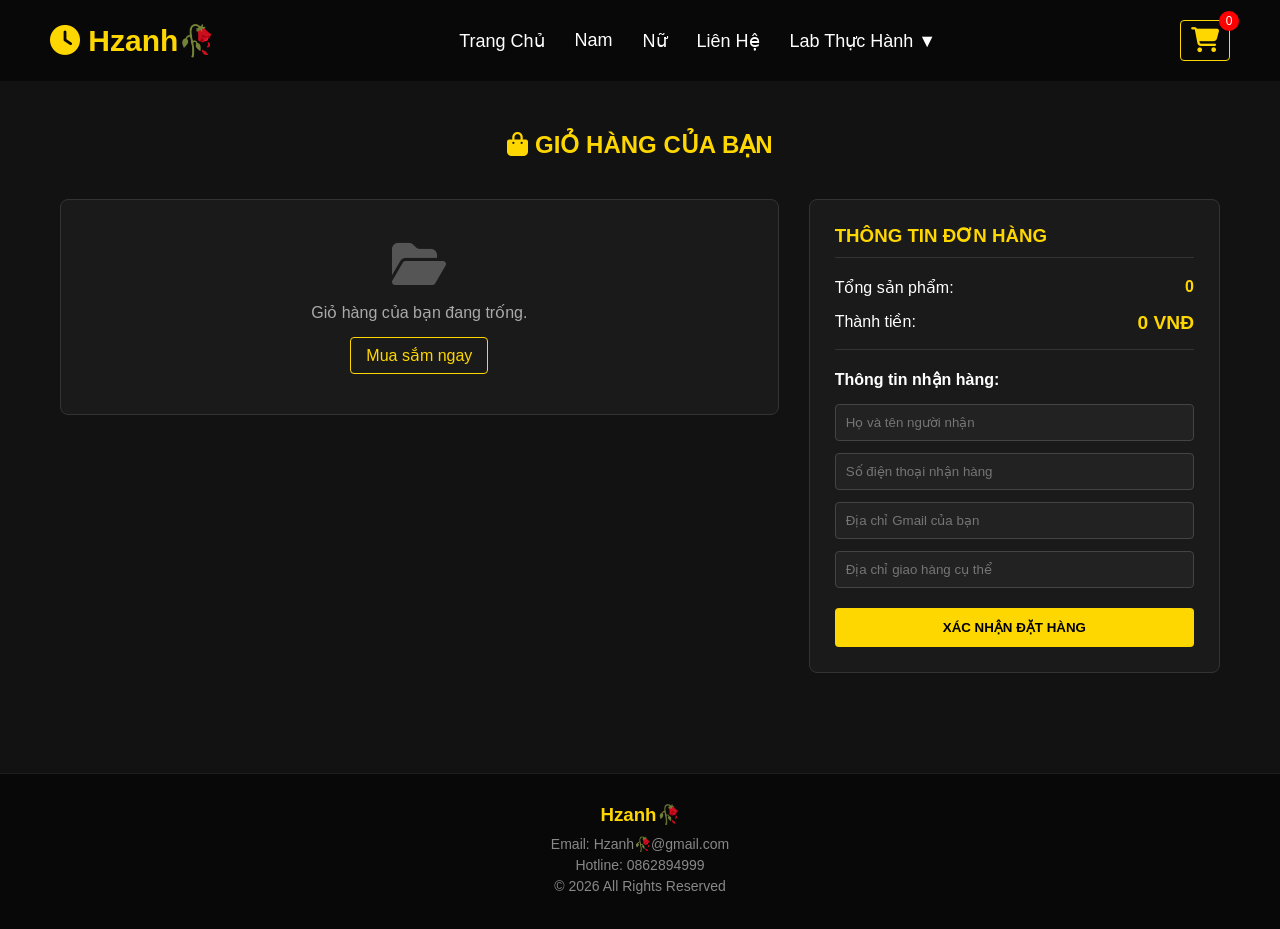
<file: giohang.html>
<!DOCTYPE html>
<html lang="vi">

<head>
    <meta charset="UTF-8">
    <meta name="viewport" content="width=device-width, initial-scale=1.0">
    <title>Giỏ Hàng - Hzanh🥀</title>

    <link rel="stylesheet" href="style.css">
    <link rel="stylesheet" href="https://cdnjs.cloudflare.com/ajax/libs/font-awesome/6.5.1/css/all.min.css">
</head>

<body>

    <header>
        <div class="logo">
            <i class="fa-solid fa-clock"></i>
            Hzanh🥀
        </div>

        <nav>
            <a href="index.html">Trang Chủ</a>
            <a href="nam.html">Nam</a>
            <a href="nu.html">Nữ</a>
            <a href="lienhe.html">Liên Hệ</a>

            <div class="dropdown">
                <a href="#">Lab Thực Hành ▼</a>
                <div class="dropdown-content">
                    <a href="#">Lab 1</a>
                    <a href="#">Lab 2</a>
                    <a href="#">Lab 3</a>
                    <a href="#">Lab 4</a>
                    <a href="#">Lab 5</a>
                </div>
            </div>
        </nav>

        <div class="cart" style="border: 1px solid gold; padding: 5px 10px; border-radius: 4px;">
            <i class="fa-solid fa-cart-shopping" style="color: gold;"></i>
            <span id="cart-count">0</span>
        </div>
    </header>

    <section style="padding: 50px 20px; max-width: 1200px; margin: 0 auto; color: #fff;">
        <h1 style="color: gold; text-align: center; margin-bottom: 40px;">
            <i class="fa-solid fa-bag-shopping"></i> GIỎ HÀNG CỦA BẠN
        </h1>

        <div style="display: flex; flex-wrap: wrap; gap: 30px;">
            <div id="cart-container" style="flex: 2; min-width: 350px;"></div>

            <div style="flex: 1; min-width: 300px; background: #1a1a1a; padding: 25px; border-radius: 8px; border: 1px solid #333; height: fit-content;">
                <h3 style="color: gold; margin-bottom: 20px; border-bottom: 1px solid #333; padding-bottom: 10px;">THÔNG TIN ĐƠN HÀNG</h3>
                <div style="display: flex; justify-content: space-between; margin-bottom: 15px;">
                    <span>Tổng sản phẩm:</span>
                    <span id="total-quantity" style="font-weight: bold; color: gold;">0</span>
                </div>
                <div style="display: flex; justify-content: space-between; margin-bottom: 20px; border-bottom: 1px solid #333; padding-bottom: 15px;">
                    <span>Thành tiền:</span>
                    <span id="total-price" style="font-weight: bold; color: gold; font-size: 1.2rem;">0 VNĐ</span>
                </div>

                <h4 style="color: #fff; margin-bottom: 15px;">Thông tin nhận hàng:</h4>
                <form id="checkoutForm" onsubmit="processCheckout(event)">
                    <input type="text" placeholder="Họ và tên người nhận" required style="width: 100%; padding: 10px; margin-bottom: 12px; border-radius: 4px; border: 1px solid #444; background: #222; color: #fff;">
                    <input type="tel" placeholder="Số điện thoại nhận hàng" required style="width: 100%; padding: 10px; margin-bottom: 12px; border-radius: 4px; border: 1px solid #444; background: #222; color: #fff;">
                    <input type="email" placeholder="Địa chỉ Gmail của bạn" required style="width: 100%; padding: 10px; margin-bottom: 12px; border-radius: 4px; border: 1px solid #444; background: #222; color: #fff;">
                    <input type="text" placeholder="Địa chỉ giao hàng cụ thể" required style="width: 100%; padding: 10px; margin-bottom: 20px; border-radius: 4px; border: 1px solid #444; background: #222; color: #fff;">
                    <button type="submit" style="width: 100%; padding: 12px; background: gold; color: #000; font-weight: bold; border: none; border-radius: 4px; cursor: pointer; text-transform: uppercase;">Xác Nhận Đặt Hàng</button>
                </form>
            </div>
        </div>
    </section>

    <footer>
        <h3>Hzanh🥀</h3>
        <p>Email: Hzanh🥀@gmail.com</p>
        <p>Hotline: 0862894999</p>
        <p>© 2026 All Rights Reserved</p>
    </footer>

    <script src="scrip.js"></script>
    <script>
        // Hàm đọc dữ liệu từ LocalStorage và dựng giao diện sản phẩm trong giỏ
        function renderCart() {
            const cartList = JSON.parse(localStorage.getItem('cart')) || [];
            const container = document.getElementById('cart-container');
            const totalQtyEl = document.getElementById('total-quantity');
            const totalPriceEl = document.getElementById('total-price');
            
            // Trường hợp giỏ hàng trống không có sản phẩm
            if (cartList.length === 0) {
                container.innerHTML = `
                    <div style="text-align: center; padding: 40px; background: #1a1a1a; border-radius: 8px; border: 1px solid #333;">
                        <i class="fa-solid fa-folder-open" style="font-size: 3rem; color: #555; margin-bottom: 15px;"></i>
                        <p style="color: #aaa;">Giỏ hàng của bạn đang trống.</p>
                        <a href="nam.html" style="display: inline-block; margin-top: 15px; color: gold; text-decoration: none; border: 1px solid gold; padding: 8px 15px; border-radius: 4px;">Mua sắm ngay</a>
                    </div>`;
                totalQtyEl.innerText = '0';
                totalPriceEl.innerText = '0 VNĐ';
                return;
            }

            let htmlContent = '';
            let totalQuantity = 0;
            let totalMoney = 0;

            // Lặp qua từng sản phẩm để tạo mã HTML hiển thị
            cartList.forEach((item, index) => {
                const priceNum = parseInt(item.price.replace(/[^0-9]/g, ''));
                const subTotal = priceNum * item.quantity;
                totalQuantity += item.quantity;
                totalMoney += subTotal;

                htmlContent += `
                    <div style="display: flex; align-items: center; justify-content: space-between; background: #1a1a1a; padding: 15px; border-radius: 8px; margin-bottom: 15px; border: 1px solid #333;">
                        <div style="display: flex; align-items: center; gap: 15px;">
                            <img src="${item.img}" style="width: 70px; height: 70px; object-fit: cover; border-radius: 4px; border: 1px solid #333;">
                            <div>
                                <h4 style="color: #fff; margin-bottom: 5px;">${item.name}</h4>
                                <p style="color: gold; font-size: 0.9rem;">${item.price}</p>
                            </div>
                        </div>
                        <div style="display: flex; align-items: center; gap: 20px;">
                            <div style="display: flex; align-items: center; background: #222; border: 1px solid #444; border-radius: 4px;">
                                <button onclick="changeQty(${index}, -1)" style="background: none; border: none; color: #fff; padding: 5px 10px; cursor: pointer; font-weight: bold;">-</button>
                                <span style="padding: 0 10px; color: gold; font-weight: bold;">${item.quantity}</span>
                                <button onclick="changeQty(${index}, 1)" style="background: none; border: none; color: #fff; padding: 5px 10px; cursor: pointer; font-weight: bold;">+</button>
                            </div>
                            <i class="fa-solid fa-trash-can" onclick="deleteItem(${index})" style="color: #ff4d4d; cursor: pointer; font-size: 1.1rem;"></i>
                        </div>
                    </div>`;
            });

            container.innerHTML = htmlContent;
            totalQtyEl.innerText = totalQuantity;
            totalPriceEl.innerText = totalMoney.toLocaleString('vi-VN') + ' VNĐ';
            
            const cartCountElement = document.getElementById('cart-count');
            if (cartCountElement) cartCountElement.innerText = totalQuantity;
        }

        // Hàm tăng giảm số lượng sản phẩm trực tiếp trên giao diện giỏ hàng
        window.changeQty = function(index, delta) {
            let cartList = JSON.parse(localStorage.getItem('cart')) || [];
            cartList[index].quantity += delta;
            if (cartList[index].quantity <= 0) cartList.splice(index, 1);
            localStorage.setItem('cart', JSON.stringify(cartList));
            renderCart();
        }

        // Hàm xóa hẳn một sản phẩm khỏi danh sách giỏ hàng
        window.deleteItem = function(index) {
            let cartList = JSON.parse(localStorage.getItem('cart')) || [];
            cartList.splice(index, 1);
            localStorage.setItem('cart', JSON.stringify(cartList));
            renderCart();
        }

        // Hàm xử lý khi người dùng nhấn nút bấm xác nhận thanh toán đơn hàng
        function processCheckout(e) {
            e.preventDefault();
            alert("Đặt hàng thành công! Thông tin đơn hàng của bạn đã được gửi lên hệ thống.\nHzanh🥀 sẽ gửi mail xác nhận đơn hàng cho bạn.");
            localStorage.removeItem('cart'); // Xóa giỏ hàng sau khi đặt thành công
            window.location.href = 'index.html'; // Quay lại trang chủ
        }

        // Kích hoạt hiển thị giỏ hàng ngay khi trang web tải xong cấu trúc DOM
        document.addEventListener('DOMContentLoaded', renderCart);
    </script>
</body>
</html>
</file>
<file: style.css>
/* ==========================================================================
   1. CẤU HÌNH CHUNG & RESET MẶC ĐỊNH
   ========================================================================== */
* {
    margin: 0;
    padding: 0;
    box-sizing: border-box;
    font-family: Arial, sans-serif;
}

body {
    background-color: #121212; /* Màu đen xám, dịu mắt không bị chói */
    color: #e0e0e0;           /* Chữ màu trắng xám nhẹ */
}

/* ==========================================================================
   2. HEADER & THANH ĐIỀU HƯỚNG (MENU)
   ========================================================================== */
header {
    background-color: #080808 !important; /* Đen tuyền cực sang */
    padding: 20px 50px;
    display: flex;
    justify-content: space-between;
    align-items: center;
    position: sticky;
    top: 0;
    z-index: 1000;
}

.logo {
    color: gold;
    font-size: 30px;
    font-weight: bold;
}

nav {
    display: flex;
    gap: 30px;
    align-items: center;
}

nav a {
    color: white;
    text-decoration: none;
    font-size: 18px;
    transition: color 0.3s ease;
}

nav a:hover {
    color: gold;
}

/* MENU DROPDOWN (LAB THỰC HÀNH) */
.dropdown {
    position: relative;
}

.dropdown-content {
    display: none;
    position: absolute;
    top: 30px;
    background: white;
    min-width: 180px;
    border-radius: 8px;
    overflow: hidden;
    box-shadow: 0 4px 10px rgba(0,0,0,0.3);
}

.dropdown-content a {
    display: block;
    color: black;
    padding: 12px;
    border-bottom: 1px solid #ddd;
}

.dropdown-content a:hover {
    background: #eee;
}

.dropdown:hover .dropdown-content {
    display: block;
}

/* GIỎ HÀNG (CART) */
.cart {
    color: white;
    font-size: 25px;
    position: relative;
}

#cart-count {
    position: absolute;
    top: -10px;
    right: -10px;
    background: red;
    color: white;
    border-radius: 50%;
    width: 20px;
    height: 20px;
    display: flex;
    justify-content: center;
    align-items: center;
    font-size: 12px;
}

/* ==========================================================================
   3. BANNER & KHU VỰC SIÊU SALE
   ========================================================================== */
.banner {
    background-image: linear-gradient(rgba(0,0,0,0.7), rgba(0,0,0,0.7)), url('images/banner-nu.jpg') !important;
    background-size: cover;
    background-position: center;
    padding: 100px 20px;
    text-align: center;
}

.banner-content h1 {
    color: #fff;
    font-size: 40px;
    margin-bottom: 15px;
    text-shadow: 0 2px 10px rgba(255, 77, 148, 0.3);
}

/* ==========================================================================
   4. CẤU TRÚC LƯỚI & CARD SẢN PHẨM (PRODUCTS)
   ========================================================================== */
.products {
    display: grid;
    grid-template-columns: repeat(auto-fit, minmax(280px, 1fr)); /* Chia cột tự động đều tăm tắp */
    gap: 30px;
    max-width: 1200px;
    margin: 40px auto;
    padding: 0 20px;
}

/* Khung bọc từng sản phẩm */
.card {
    background-color: #1e1e1e; /* Nền card màu xám tối */
    border: 1px solid #2d2d2d; /* Viền mờ phân cách */
    border-radius: 12px;
    padding: 20px;
    text-align: center;
    overflow: hidden;
    transition: all 0.4s cubic-bezier(0.165, 0.84, 0.44, 1);
    box-shadow: 0 4px 10px rgba(0, 0, 0, 0.3);
}

/* Hiệu ứng khi RE CHUỘT vào Card */
.card:hover {
    transform: translateY(-8px); 
    background-color: #252525; /* Sáng lên một chút */
    border-color: #ff4d94;     /* Viền đổi sang màu hồng nổi bật */
    box-shadow: 0 15px 30px rgba(255, 77, 148, 0.15); /* Đổ bóng phát sáng mờ */
}

/* Khống chế kích thước ảnh đồng hồ đứng vuông vắn */
.card img {
    width: 100%;
    height: 280px;         /* Ép chiều cao cố định tránh ảnh to đè chữ */
    object-fit: cover;     /* Giữ tỷ lệ ảnh, tự động cắt viền thừa không lo dẹt */
    border-radius: 8px;
    display: block;
    margin-bottom: 15px;
    transition: transform 0.5s ease;
}

.card:hover img {
    transform: scale(1.05); /* Phóng to nhẹ hình ảnh khi hover card */
}

.card h3 {
    color: #ffffff;
    font-size: 18px;
    margin-bottom: 10px;
}

/* Màu giá tiền nổi bật */
.card .price {
    color: #ff66a3; /* Hồng sáng */
    font-weight: bold;
    font-size: 16px;
    margin-bottom: 15px;
}

/* Nút bấm Thêm vào giỏ hàng */
.card button {
    background-color: #ff4d94; /* Màu hồng nổi bật */
    color: #ffffff;
    border: none;
    padding: 12px 20px;
    cursor: pointer;
    border-radius: 6px;
    width: 100%;
    font-weight: bold;
    font-size: 14px;
    margin-top: 15px;
    transition: all 0.3s ease;
}

.card button:hover {
    background-color: #ffffff; 
    color: #ff4d94;
    box-shadow: 0 0 15px rgba(255, 77, 148, 0.4);
}

/* ==========================================================================
   5. BỔ SUNG: HIỆU ỨNG ẤN VÔ HIỆN THÔNG SỐ (ACCORDION TOGGLE)
   ========================================================================== */

/* Nút bấm mở rộng (Mũi tên) */
.toggle-specs-btn {
    background: #252525;
    color: #ff66a3;
    padding: 8px 12px;
    border-radius: 6px;
    font-size: 13px;
    cursor: pointer;
    margin: 10px 0;
    display: flex;
    justify-content: space-between; /* Đẩy chữ sang trái, mũi tên sang phải */
    align-items: center;
    border: 1px solid #333;
    transition: all 0.3s ease;
}

.toggle-specs-btn:hover {
    background: #333;
    border-color: #ff4d94;
}

/* Icon mũi tên mặc định hướng xuống */
.toggle-specs-btn i {
    transition: transform 0.3s ease;
}

/* Khối thông số chi tiết (Mặc định ẩn kín đi) */
.product-specs-dropdown {
    max-height: 0;
    overflow: hidden;
    text-align: left;
    font-size: 13px;
    transition: max-height 0.3s ease-out; /* Tạo chuyển động mượt khi xổ xuống */
}

/* Trạng thái KÍCH HOẠT khi ấn mở (Được JS thêm class .active) */
.product-specs-dropdown.active {
    max-height: 250px; /* Cho phép mở rộng chiều cao tối đa */
    margin-top: 12px;
    border-top: 1px dashed #3a3a3a; /* Đường kẻ mờ ngăn cách */
    padding-top: 12px;
}

/* Xoay ngược mũi tên lên trên khi đang hiển thị */
.toggle-specs-btn.active i {
    transform: rotate(180deg);
    color: #ff4d94;
}

/* Định dạng danh sách thông số bên trong */
.product-specs-dropdown .desc {
    color: #b3b3b3;
    font-style: italic;
    margin-bottom: 8px;
    line-height: 1.4;
}

.product-specs-dropdown ul {
    list-style: none;
}

.product-specs-dropdown ul li {
    color: #e0e0e0;
    margin-bottom: 6px;
    display: flex;
    align-items: center;
}

.product-specs-dropdown ul li i {
    color: #ff4d94;
    font-size: 9px;
    margin-right: 8px;
}

.product-specs-dropdown ul li span {
    font-weight: 600;
    color: #ff66a3;
    margin-right: 5px;
}

/* Nhãn New / Sale (Nếu có dùng) */
.badge-sale {
    background: #ff4d94;
    color: #fff;
    box-shadow: 0 0 8px rgba(255, 77, 148, 0.5);
}

/* ==========================================================================
   6. FOOTER (CHÂN TRANG)
   ========================================================================== */
footer {
    background-color: #080808 !important;
    padding: 30px 20px;
    text-align: center;
    margin-top: 50px;
    border-top: 1px solid #1e1e1e;
}

footer h3 {
    color: gold;
    margin-bottom: 10px;
}

footer p {
    font-size: 14px;
    color: #888;
    margin-bottom: 5px;
}
/* Nút bấm thông số chi tiết */
.toggle-specs-btn {
    background: #252525;
    color: #ff66a3;
    padding: 8px 12px;
    border-radius: 6px;
    font-size: 13px;
    cursor: pointer;
    margin: 10px 0;
    display: flex;
    justify-content: space-between;
    align-items: center;
    border: 1px solid #333;
    transition: all 0.3s ease;
}

.toggle-specs-btn:hover {
    background: #333;
    border-color: #ff4d94;
}

/* Biểu tượng mũi tên */
.toggle-specs-btn i {
    transition: transform 0.3s ease;
}

/* Khối thông số (Mặc định ẩn hoàn toàn) */
.product-specs-dropdown {
    max-height: 0;
    overflow: hidden;
    text-align: left;
    font-size: 13px;
    transition: max-height 0.3s ease-out; /* Tạo hiệu ứng mượt khi mở rộng */
}

/* 🌟 KHI ĐƯỢC JS THÊM CLASS .active -> BUNG CHIỀU CAO ĐỂ HIỂN THỊ */
.product-specs-dropdown.active {
    max-height: 250px !important; /* Ép buộc mở rộng chiều cao tối đa */
    margin-top: 12px;
    border-top: 1px dashed #3a3a3a;
    padding-top: 12px;
}

/* Xoay ngược mũi tên lên trên khi đang hiển thị */
.toggle-specs-btn.active i {
    transform: rotate(180deg);
    color: #ff4d94;
}

/* Định dạng chữ danh sách bên trong */
.product-specs-dropdown .desc {
    color: #b3b3b3;
    font-style: italic;
    margin-bottom: 8px;
    line-height: 1.4;
}

.product-specs-dropdown ul {
    list-style: none;
}

.product-specs-dropdown ul li {
    color: #e0e0e0;
    margin-bottom: 6px;
    display: flex;
    align-items: center;
}

.product-specs-dropdown ul li i {
    color: #ff4d94;
    font-size: 9px;
    margin-right: 8px;
}

.product-specs-dropdown ul li span {
    font-weight: 600;
    color: #ff66a3;
    margin-right: 5px;
}
/* 1. Hiển thị thông số trong trang sản phẩm */
.product-specs-dropdown {
    display: none;
    background: #222;
    padding: 10px;
    margin-top: 10px;
    border-radius: 6px;
    color: #fff;
}

.product-specs-dropdown.active {
    display: block;
}
/* 2. Định dạng danh sách thông số cho đẹp */
.product-specs-dropdown ul {
    list-style: none;
    padding: 0;
}

.product-specs-dropdown li {
    margin-bottom: 5px;
    border-bottom: 1px solid #444;
    padding-bottom: 5px;
}

/* 3. Đảm bảo mô tả không bị ẩn */
.desc {
    display: block !important;
    color: #ccc;
    font-style: italic;
    margin-bottom: 10px;
}
/* Ẩn nội dung mặc định */
.product-specs-dropdown {
    display: none; 
    padding: 10px;
    background: #1a1a1a;
    border: 1px solid #333;
}

/* Class này dùng để mở thông số */
.product-specs-dropdown.active {
    display: block;
}

/* Định dạng nút bấm đóng mở */
.toggle-btn {
    cursor: pointer;
    background: #333;
    color: white;
    padding: 5px;
    width: 100%;
    text-align: left;
    border: none;
}
</file>
